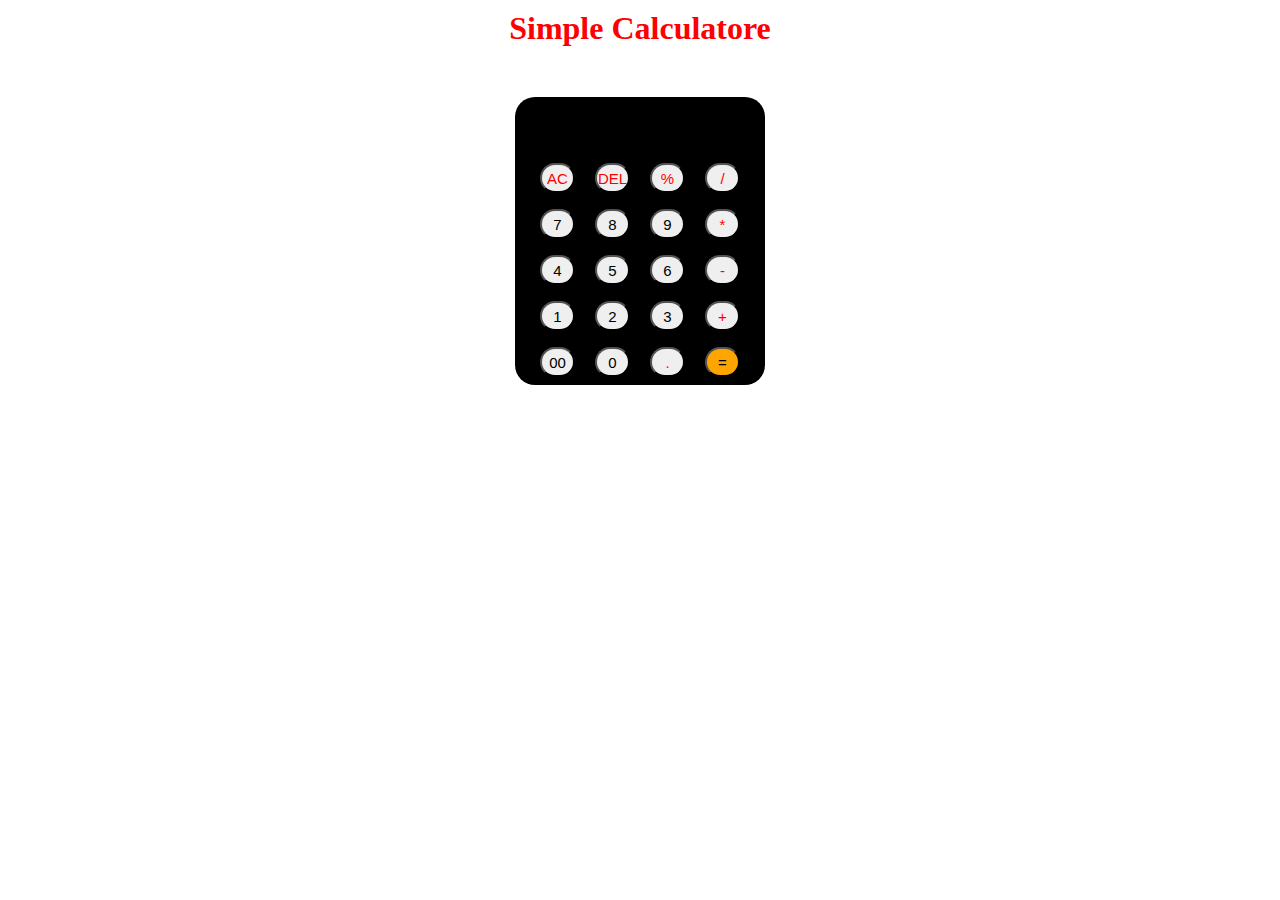
<file: Calculatore/calculatore.html>
<!DOCTYPE html>
<html lang="en">
<head>
    <meta charset="UTF-8">
    <meta name="viewport" content="width=device-width, initial-scale=1.0">
    <title>Calculatore Using Html,Css And Javascripts</title>
    <link rel="stylesheet" href="style.css">
</head>
<body>
  <h1>Simple Calculatore</h1>
    <div class="calculatore">
         
       
            <div class="display">
                <input type="text" id="inputbox">
            </div>
            <div class="button-box">
              <button class="button operatore">AC</button>
              <button class="button operatore">DEL</button>
              <button class="button operatore">%</button>
              <button class="button operatore">/</button>
                
            </div> <div class="button-box">
              <button class="button">7</button>
              <button class="button">8</button>
              <button class="button">9</button>
              <button class="button operatore">*</button>
                
            </div> <div class="button-box">
              <button class="button">4</button>
              <button class="button">5</button>
              <button class="button">6</button>
              <button class="button operatore">-</button>
                
            </div> <div class="button-box">
              <button class="button">1</button>
              <button class="button">2</button>
              <button class="button">3</button>
              <button class="button operatore">+</button>
                
            </div> <div class="button-box">
              <button class="button">00</button>
              <button class="button">0</button>
              <button class="button operatore">.</button>
              <button class="button equal ">=</button>
                
            </div>
    </div>

    <script src="calcul.js"></script>
</body>
</html>
</file>
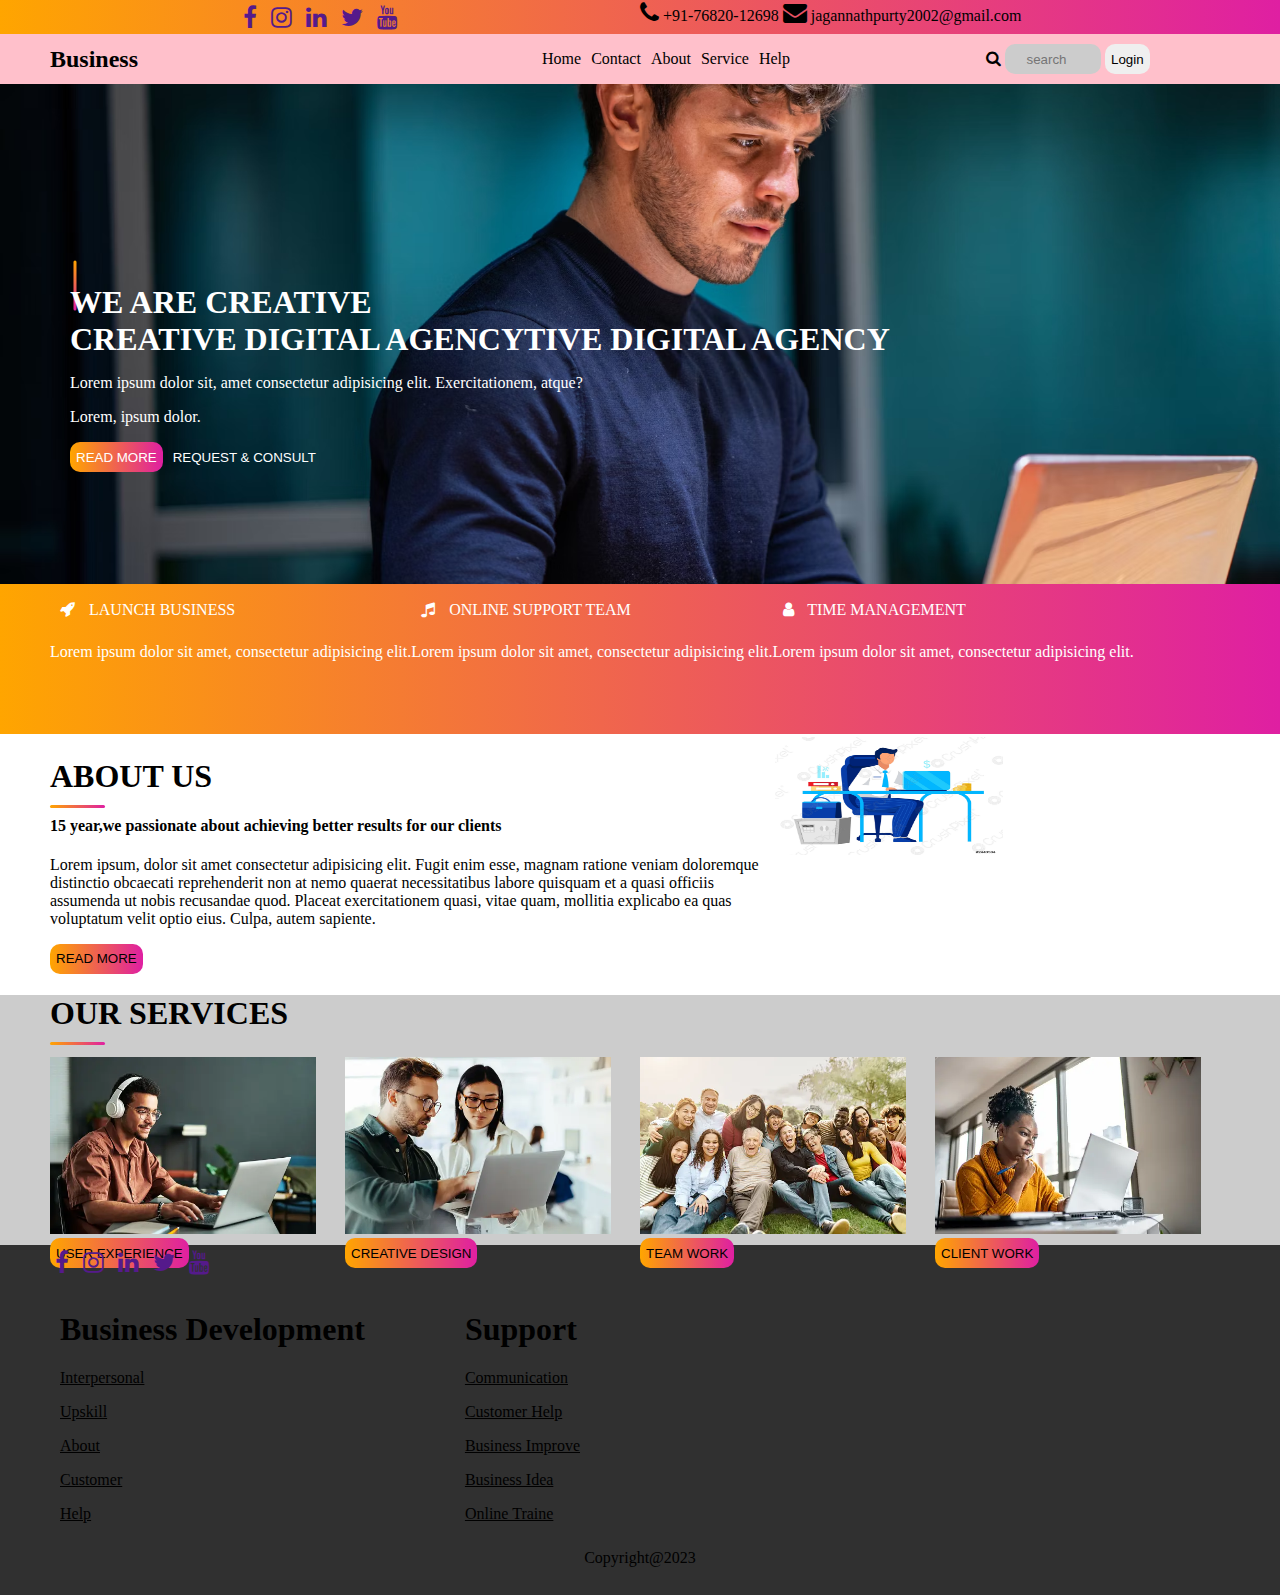
<file: Landingpage/landpage.html>
<!DOCTYPE html>
<html lang="en">
<head>
    <meta charset="UTF-8">
    <meta name="viewport" content="width=device-width, initial-scale=1.0">
    <title>Landing pages</title>
    <link rel="stylesheet" href="style.css">
    <link rel="stylesheet" href="https://cdnjs.cloudflare.com/ajax/libs/font-awesome/4.7.0/css/font-awesome.min.css">
</head>
<body>
   <div class="container">
    <div class="div1">
       <a href=""> <i class="fa fa-facebook-f" style="font-size:24px"></i></a>
        <a href=""> <i class="fa fa-instagram" style="font-size:24px"></i></a>
        <a href=""><i class="fa fa-linkedin" style="font-size:24px"></i></a>
        <a href="">   <i class="fa fa-twitter" style="font-size:24px"></i></a>
        <a href=""> <i class="fa fa-youtube" style="font-size:24px"></i></a>
      
   </div>
   <div class="div2">
    <i class="fa fa-phone" style="font-size:24px"></i>
    <span>+91-76820-12698</span>
    <i class="fa fa-envelope" style="font-size:24px"></i>
    <span>jagannathpurty2002@gmail.com</span>
   </div>


    </div>
    <!-- Navbar header Section -->
    <nav class="navbar">
        <div class="logo">
            <h2>Business</h2>
        </div>
        <ul class="nav-items">

        <li class="nav-item"><a href="" class="nav-link">Home</a></li>
        <li class="nav-item"><a href="" class="nav-link">Contact</a></li>
        <li class="nav-item"><a href="" class="nav-link">About</a></li>
        <li class="nav-item"><a href="" class="nav-link">Service</a></li>
        <li class="nav-item"><a href="" class="nav-link">Help</a></li> 

       
        </ul>

        <div class="login">
            <span><i class="fa fa-search"></i></span>
            <input type="search" placeholder="search" id="search" > 
            <button>Login</button></div>  

    </nav>

    <section class="home">
        <div class="homecontainer">
           <span> <hr id="homehr"></span>
            <div class="homebox">
                <h1> WE ARE CREATIVE</h1>
                <h1>CREATIVE DIGITAL AGENCYTIVE DIGITAL AGENCY</h1>
                <P>Lorem ipsum dolor sit, amet consectetur adipisicing elit. Exercitationem, atque?</P>
                <p>Lorem, ipsum dolor.</p>
                <button id="readmore">READ MORE</button>
                <span><button>REQUEST & CONSULT</button></span>
            </div>
            
        </div>
        
    </section>


    <section class="menu">
        <div class="menucontainer">
            <div class="menuicons">
                <div class="minu1">
                    <i class="fa fa-rocket"></i>
                    <span>LAUNCH BUSINESS</span>
                   <p>Lorem ipsum dolor sit amet, consectetur adipisicing elit. </p>
                </div>
                <div class="minu1">
                    <i class="fa fa-music"></i>
                    <span>ONLINE SUPPORT TEAM</span>
                    <p>Lorem ipsum dolor sit amet, consectetur adipisicing elit.</p>
                </div>
                <div class="minu1">
                    <i class="fa fa-user"></i>
                    <span>TIME MANAGEMENT</span>
                    <p>Lorem ipsum dolor sit amet, consectetur adipisicing elit. </p>
                </div>
            </div>
        </div>
      
    </section>

    <section class="Information">
        <div class="info">
          <div class="info1">
            <h1>ABOUT US</h1>
            <hr>
            <h4>15 year,we passionate about achieving better results for our clients</h4>
            <p>Lorem ipsum, dolor sit amet consectetur adipisicing elit. Fugit enim esse, magnam ratione veniam doloremque distinctio obcaecati reprehenderit non at nemo quaerat necessitatibus labore quisquam et a quasi officiis assumenda ut nobis recusandae quod. Placeat exercitationem quasi, vitae quam, mollitia explicabo ea quas voluptatum velit optio eius. Culpa, autem sapiente.</p>
            <button id="btn">READ MORE</button>
          </div>
          <div class="info2">
            <img src="images/office-worker-clerk-flat-vector-2443584.jpg" alt="">
          </div>
        </div>
        
    </section>

    <section class="services">
        <div class="service">
            <h1>OUR SERVICES</h1>
            <hr>
          <div class="images">
            <div class="img2"><img src="images/istockphoto-1443305526-170667a.webp" alt="">
            <button>USER EXPERIENCE</button>
            </div>
            <div class="img2"><img src="images/istockphoto-1502422361-170667a.webp" alt="">
            <button>CREATIVE DESIGN</button>
            </div>
            <div class="img2"><img src="images/istockphoto-1480574526-170667a.webp" alt="">
            <button>TEAM WORK</button>
            </div>
            <div class="img2"><img src="images/istockphoto-1444291518-170667a.webp" alt="">
            <button>CLIENT WORK</button>
            </div>
          </div>


        </div>
    </section>

    <!-- Footer -->

    <section class="footer">
        <div class="footers">
            <a href=""> <i class="fa fa-facebook-f" style="font-size:24px"></i></a>
            <a href=""> <i class="fa fa-instagram" style="font-size:24px"></i></a>
            <a href=""><i class="fa fa-linkedin" style="font-size:24px"></i></a>
            <a href="">   <i class="fa fa-twitter" style="font-size:24px"></i></a>
            <a href=""> <i class="fa fa-youtube" style="font-size:24px"></i></a>
          <div class="footercontainer">
            <div class="fdiv">
                <h1>Business Development</h1>
                <p><a href="">Interpersonal</a></p>
                <p><a href="">Upskill</a></p>
                <p><a href="">About</a></p>
                <p><a href="">Customer</a></p>
                <p><a href="">Help</a></p>
               </div>
               <div class="fdiv1">
                <h1>Support</h1>
                <p><a href="">Communication</a></p>
                <p><a href="">Customer Help</a></p>
                <p><a href="">Business Improve</a></p>
                <p><a href="">Business Idea</a></p>
                <p><a href="">Online Traine</a></p>
               </div>

          </div>
          <div class="copyright">Copyright@2023</div>
        </div>
       

    </section>
</body>
</html>
</file>
<file: Calculatore/style.css>
*{
    margin: 0;
    padding: 0;
    box-sizing: border-box;
}
h1{
    text-align: center;
    margin: 10px 0;
    color: red;

}
.display input{
    margin: 4px;
    height: 50px;
    width: 200px;
    outline: 0;
    background: transparent;
    border: none;
    color: white;
    text-align: end;

}
.calculatore{
    margin: 50px auto;
    text-align: center;
    background-color: black;
    width: 250px;
    border-radius: 20px;
}
.button-box button{
    width: 35px;
    height: 30px;
    margin: 8px;
    border-radius: 20px;
    font-size: 15px;
    cursor: pointer;
}
.button-box .operatore{
    color: red;
    opacity: 1;
}
.button-box input:hover{
    background-color: #ccc;
}
.button-box .equal{
    background-color: orange;
    outline: none;
}
</file>
<file: Landingpage/style.css>
body,html{
    padding: 0;
    margin: 0;
    
}
.container{
    display: flex;
    background-image: linear-gradient(90deg,orange,rgb(223, 31, 162));


}
.div1{
    width: 50%;
    text-align: center;
}

.div1 i{
    margin: 5px;
}
.div2{
    width: 50%;
   
}

.navbar{
    display: flex;
    align-items: center;
    background: pink;
    height:50px;
}
.logo{
    width: 20%;
    float: left;
    margin-left: 50px;
}
.navbar .nav-items{
    display: flex;
    width: 50%;
    float: left;
    text-align: center;
    justify-content: center;
   
   
}
.nav-item{
    padding: 5px;
    list-style: none;
}
.nav-item .nav-link{
    text-decoration: none;
    color: black;
}
.nav-link:hover{
    background: #ccc;
    border: 10px;

}
#search{
    width: 50%;
    border-radius: 10px;
    background-color: #ccc;
    /* background: transparent; */
    outline: none;
    border: none;
    height: 30px;
    
}
#search::placeholder{
    text-align: center;
}
.login{
    width: 15%;
    float: left;
}
button{
    border-radius: 10px;
    height: 30px;
    border: none;
    cursor: pointer;
}
.home{
    background-image: url(images/computer.avif);
    background-position: center;
    background-size: cover;
    width: 100%;
    height: 500px;
   
}
.homecontainer{
    margin: 0px 50px;
}
.homebox{
    margin: 200px 20px;
    position: absolute;
    color: white;
    
}
.homebox h1{
    margin: 0;
    color: white;
    
}
.homebox #readmore{
    background-image: linear-gradient(90deg,orange,rgb(223, 31, 162));

}
.homebox button{
    background: transparent;
    color: white;
    
    
}
#homehr{
    transform: rotate(90deg);
    margin-top: 200px;
    float: left;
    width: 50px;
}
.menu{
    background-image: linear-gradient(90deg,orange,rgb(223, 31, 162));
    width: 100%;
    height: 150px;
    color: white;
}
.menucontainer{
    margin-left: 50px;

}
.menuicons{
    display: flex;
}
.minu1{
    margin-top: 7px;
}

.minu1 i{
    margin: 10px;
   
    
    
}


.info{
    margin: 3px 50px;
    display: flex;
}
.info2 img{
    width: 50%;
}
.info h1{
    margin-bottom: 2px;
}
#btn{
    background-image: linear-gradient(90deg,orange,rgb(223, 31, 162));
    
}
.services{
    background-color: #ccc;
    width: 100%;
    height: 250px;
}
.service{
    margin: 3px 50px;
}
.service h1{
    margin-bottom: 2px;
}
hr{
    width: 55px;
    height: 3px;
    background-image: linear-gradient(90deg,orange,rgb(223, 31, 162));
border-radius: 3px;
border: none;
    float: left;
}

.images{
    display: flex;
    margin-top: 25px;
}
img{
    width: 90%;
    height: 50%;
}


.img2{
    width: 50%;
    height: 50%;
}
.img2 button{
    background-image: linear-gradient(90deg,orange,rgb(223, 31, 162));
}

.footer{
    background: rgba(0, 0, 0, 0.81);
    width: 100%;
    height: 350px;

}
.footers{
    margin: 0px 50px;
    
}
.footers i{
    margin: 5px;
}
p a{
    color: black;
}
.footercontainer{
    display: flex;
    padding: 10px;
}
.fdiv1{
margin-left: 100px;
}
.copyright{
    text-align: center;
    margin-top: 0px;

}
</file>
